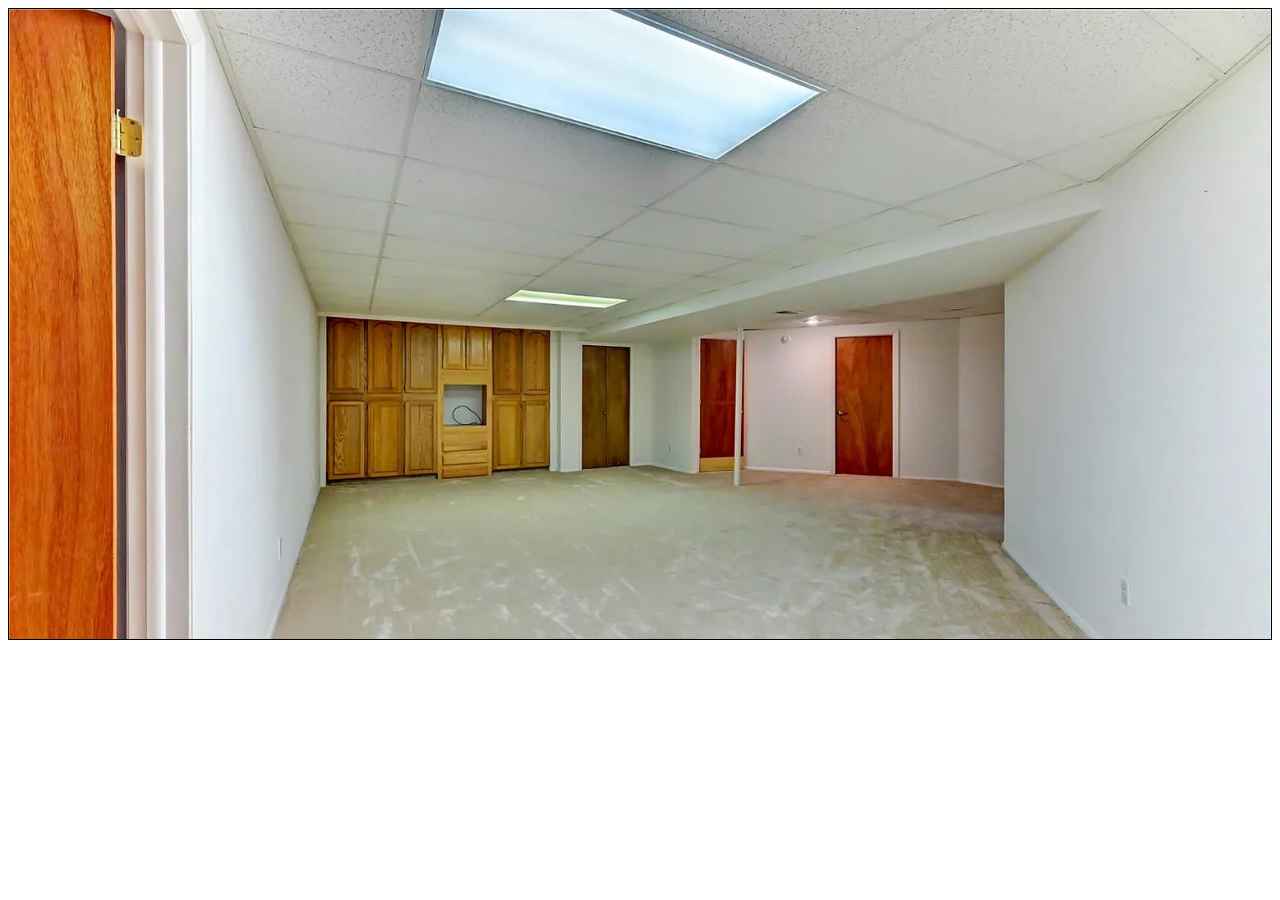
<file: index.html>
<!DOCTYPE html>
<html lang="en">
<head>
    <meta charset="UTF-8">
    <meta name="viewport" content="width=device-width, initial-scale=1.0">
    <title>Document</title>
    <style>
        .textarea{
            padding:0.5em 1em;
            font-size: 1rem;
        }
        .get-result-btn{
            padding:0.5em 1em;
            font-size: 1rem;
            cursor: pointer;
        }
        .images{
            position: relative;
            overflow: hidden;
            border:1px solid black;
            height: 70vh;
        }

        img{
            max-width: 100%;
            height: auto;
        }
    </style>
</head>
<body>
        <!-- <h1>Coding Challenge 4</h1> -->
    
        <!-- <textarea name="textarea" id="textarea" placeholder="Enter your text here..." class="textarea" 
        rows="4" cols="40" value=""></textarea>
        <button class="get-result-btn">Get Result</button> -->

        <!-- <button class="get-result-btn poll-btn">Answer Poll</button> -->

        <div class="images"></div>

    <!-- <script src="./challenge-3.js"></script> -->
    <!-- <script src="./challenge-4.js"></script> -->
    <!-- <script src="./challenge-5.js"></script> -->
    <!-- <script src="./challenge-8.js"></script> -->
    <script src="./challenge-9.js"></script>
</body>
</html>
</file>
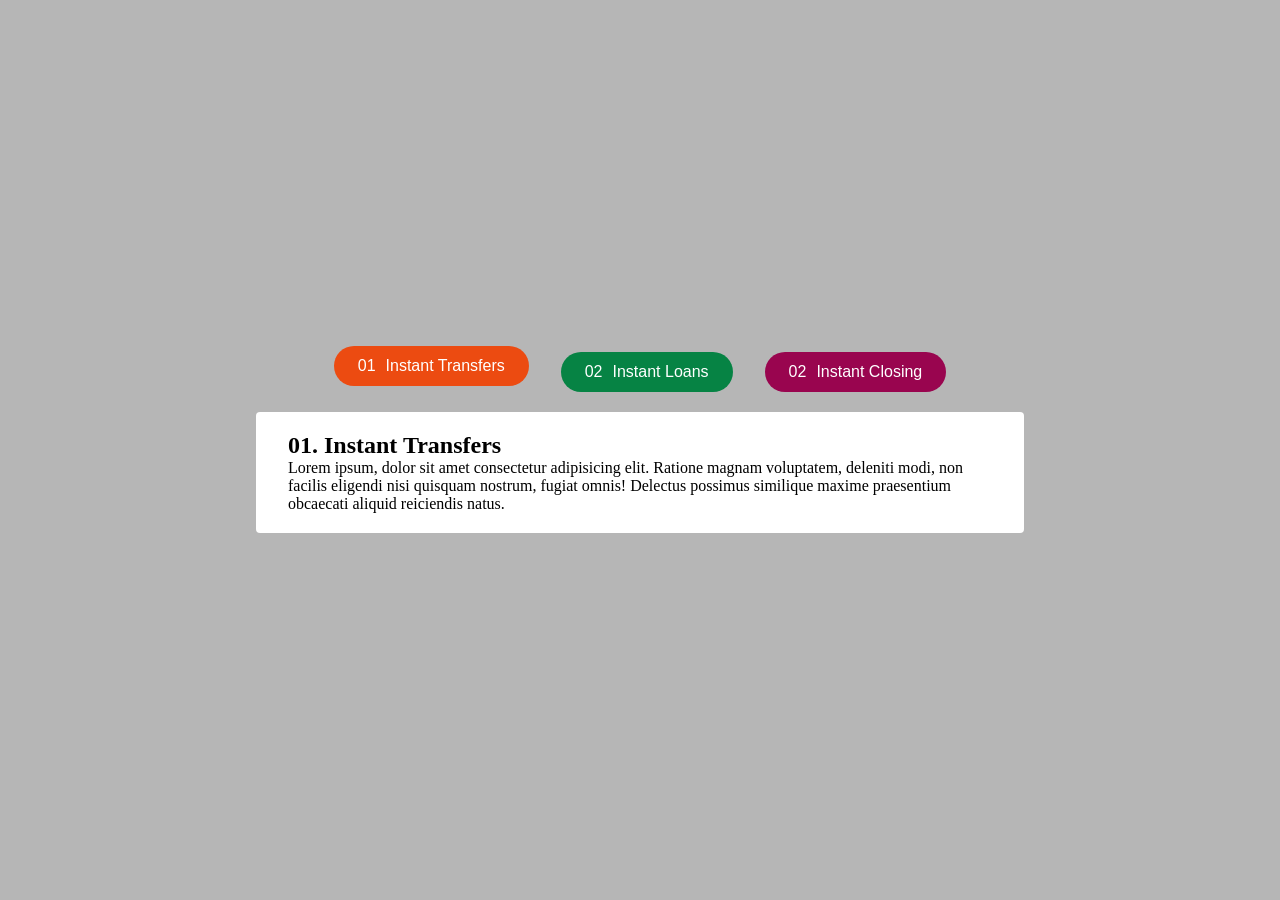
<file: Components/tab/index.html>
<!DOCTYPE html>
<html lang="en">
<head>
    <meta charset="UTF-8">
    <meta name="viewport" content="width=device-width, initial-scale=1.0">
    <link rel="stylesheet" href="./tabStyles.css">
    <title>Tabs</title>
</head>
<body>
    
    <main class="main">
        <section class="tabs-section">
            <div class="container">
                <div class="tabs-container">
                    <div class="btns-container">
                        <button class="btn btn-primary btn--active" data-tab="1">
                            <span>01 </span>
                            <span>Instant Transfers</span>
                        </button>
                        <button class="btn btn-secondary" data-tab="2">
                            <span>02 </span>
                            <span>Instant loans</span>
                        </button>
                        <button class="btn btn-tertiary" data-tab="3">
                            <span>02 </span>
                            <span>Instant Closing</span>
                        </button>
                    </div>
                    <div class="content-container">
                        <div class="content-card content-card--1 content-card--active">
                            <h1 class="content-title">
                                01. Instant Transfers
                            </h1>
                            <p class="content-subtitle">
                                Lorem ipsum, dolor sit amet consectetur adipisicing elit. Ratione magnam voluptatem, deleniti modi, non facilis eligendi nisi quisquam nostrum, fugiat omnis! Delectus possimus similique maxime praesentium obcaecati aliquid reiciendis natus.
                            </p>
                        </div>
                        <div class="content-card content-card--2">
                            <h1 class="content-title">
                                02. Instant Loans
                            </h1>
                            <p class="content-subtitle">
                                Lorem ipsum, dolor sit amet consectetur adipisicing elit. Ratione magnam voluptatem, deleniti modi, non facilis eligendi nisi quisquam nostrum, fugiat omnis! Delectus possimus similique maxime praesentium obcaecati aliquid reiciendis natus.
                            </p>
                        </div>
                        <div class="content-card content-card--3">
                            <h1 class="content-title">
                                03. Instant Closing
                            </h1>
                            <p class="content-subtitle">
                                Lorem ipsum, dolor sit amet consectetur adipisicing elit. Ratione magnam voluptatem, deleniti modi, non facilis eligendi nisi quisquam nostrum, fugiat omnis! Delectus possimus similique maxime praesentium obcaecati aliquid reiciendis natus.
                            </p>
                        </div>
                    </div>
                </div>
            </div>
        </section>
    </main>

    <script>
        const btns = document.querySelectorAll(".btn");
        const btnsContainer = document.querySelector(".btns-container");
        const contentCards = document.querySelectorAll(".content-card");

        btnsContainer.addEventListener("click", function(e){
            const clicked = e.target.closest(".btn");
            const tabNum = clicked.dataset.tab;
            if(!clicked) return;

            // Remove Active Classes
            btns.forEach(btn => btn.classList.remove("btn--active"));
            contentCards.forEach(card => card.classList.remove("content-card--active"));

            // Active the tab button
            clicked.classList.add("btn--active");

            // Active the content
            document.querySelector(`.content-card--${tabNum}`).classList.add("content-card--active");
        });
    </script>
</body>
</html>
</file>
<file: Components/tab/tabStyles.css>
*{
    padding: 0;
    margin: 0;
    box-sizing: border-box;
}

body{
    background-color: #b6b6b6;
}

.container{
    max-width: calc(100% - 80px);
    margin-inline:auto;
}

.btns-container{
    display: flex;
    align-items: center;
    gap:32px;
}

.btn{
    padding:12px 24px;
    font-size: 16px;
    line-height: 1;
    background-color: none;
    border:none;
    display: inline-flex;
    align-items: center;
    justify-content: center;
    gap:10px;
    color:#fff;
    transition:all 0.3s ease-out;
    transform:translateY(0px);
    cursor: pointer;
    border-radius: 20px;
    text-transform: capitalize;
}

.btn:hover{
    opacity: 0.8;
}

.btn--active{
    transform:translateY(-6px);
}

.btn-primary{
    background-color:rgb(236, 75, 17);
}
.btn-secondary{
    background-color:rgb(6, 131, 68);
}
.btn-tertiary{
    background-color:rgb(153, 5, 79);
}

.tabs-container{
    max-width: 768px;
    margin-inline:auto;
    display: flex;
    flex-direction: column;
    align-items: center;
    justify-content: center;
    row-gap: 20px;
    height: 100vh;
}

.content-container{
    /* height: 300px; */
    overflow: hidden;
}

.content-card{
    padding:20px 32px;
    background-color: #fff;
    border-radius: 4px;
    margin-bottom: 16px;
    display: none;
}

.content-card--active{
    display: grid;
}


/* .tabs-content-container{
    max-width: ;
} */
</file>
